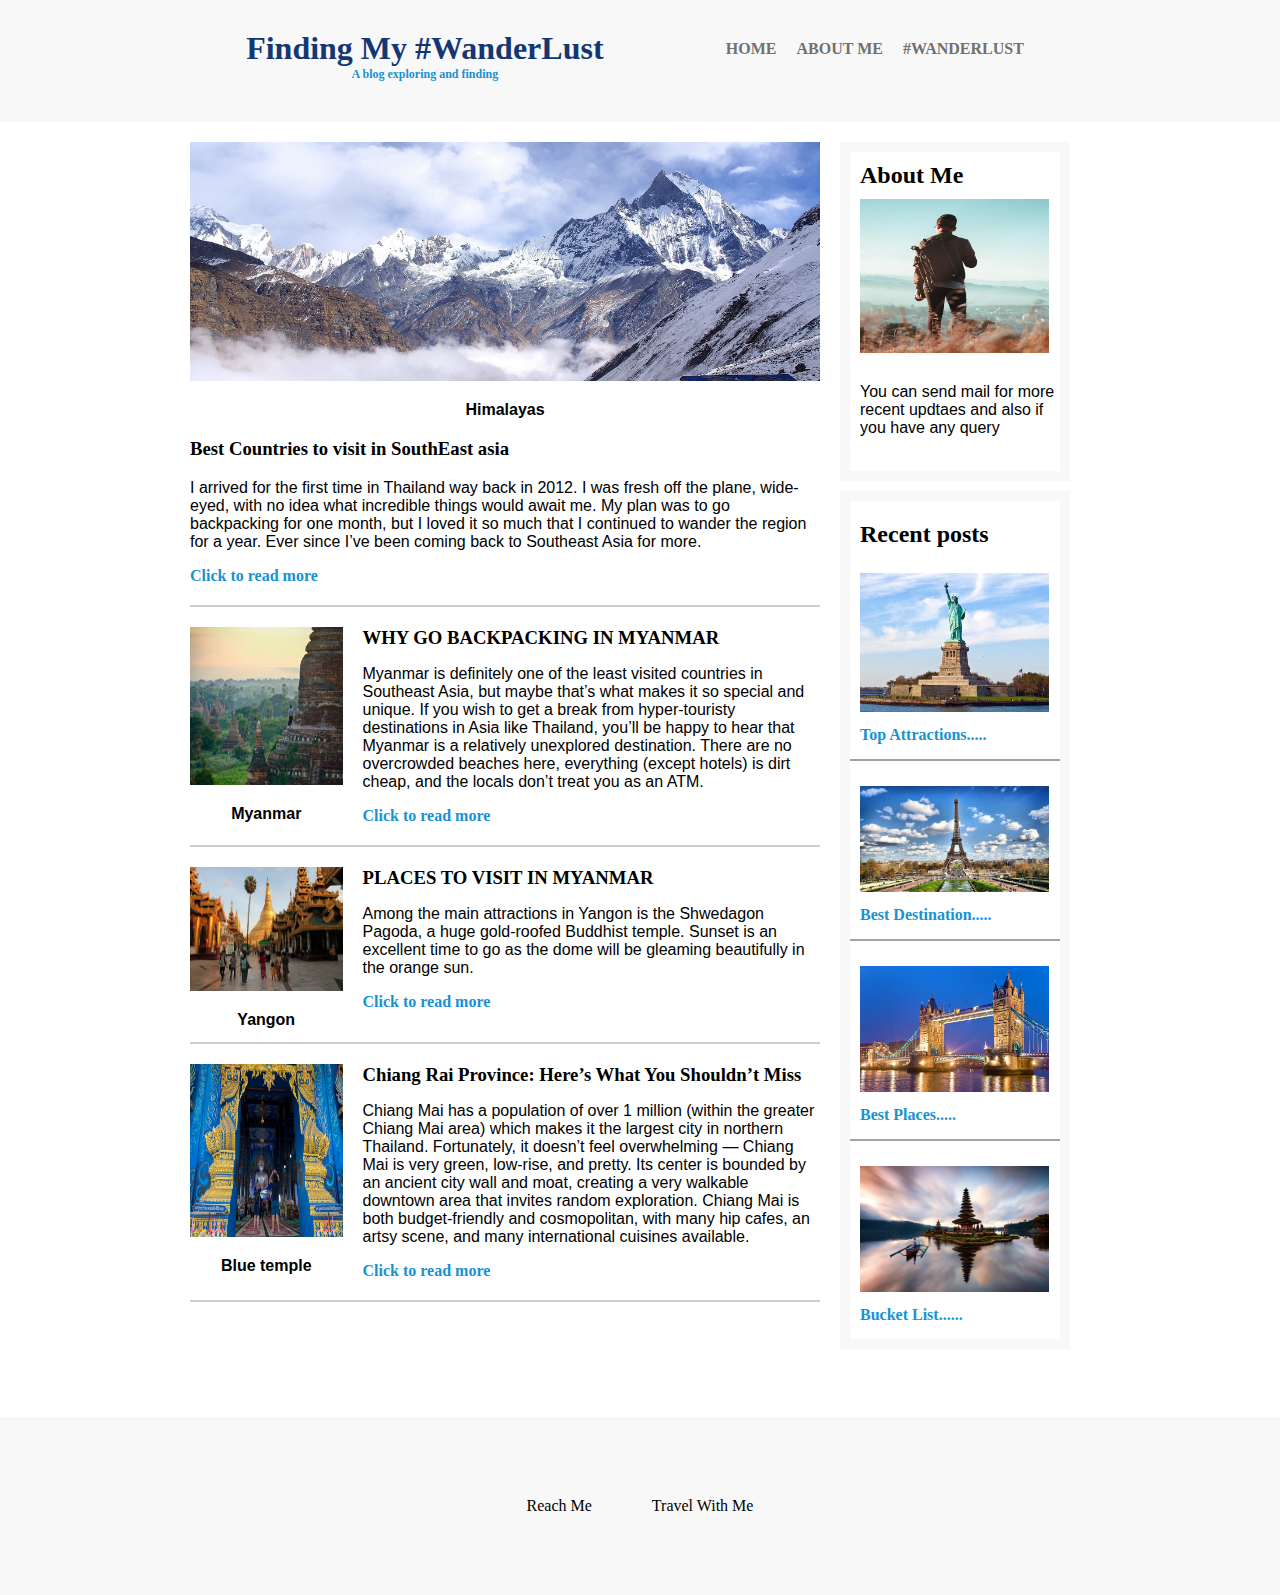
<file: index.html>
<!DOCTYPE html>
<html lang="en">
<head>
    <meta charset="UTF-8">
    <meta http-equiv="X-UA-Compatible" content="IE=edge">
    <meta name="viewport" content="width=device-width, initial-scale=1.0">
    <title>Document</title>
    <link rel="stylesheet" href="navblog.css">
</head>
<body>
    <nav class="container">
        <div class="inner">
        <div class="column hea">
            <div class="head">Finding My #WanderLust<h5>A blog exploring and finding</h5></div>
        </div>
        <ul class="column l1">
            <li><a>HOME</a></li>
            <li><a>ABOUT ME</a></li>
            <li><a>#WANDERLUST</a></li>
        </ul>
        </div>
    </nav>
    <div class="cont">
        <main class="cont1">
            <article class="art1">
                <img src="travel.jpg" style="width:100%;">
                <p class="imgt">Himalayas</p>
                <h3>Best Countries to visit in SouthEast asia</h3>
                <p>I arrived for the first time in Thailand way back in 2012. I was fresh off the plane, wide-eyed, with no idea what incredible things would await me. My plan was to go backpacking for one month, but I loved it so much that I continued to wander the region for a year. Ever since I’ve been coming back to Southeast Asia for more.</p>
                <span class="read">Click to read more</span>
            </article>
            <article class="art3">
                <article class="art1 art2">
                    <div class="in1">
                        <img class="rect" src="mya.jpg">
                        <p class="imgt">Myanmar</p>
                    </div>
                    <div class="in2">
                        <h3 style="margin:0%;">WHY GO BACKPACKING IN MYANMAR</h3>
                        <p>Myanmar is definitely one of the least visited countries in Southeast Asia, but maybe that’s what makes it so special and unique. If you wish to get a break from hyper-touristy destinations in Asia like Thailand, you’ll be happy to hear that Myanmar is a relatively unexplored destination. There are no overcrowded beaches here, everything (except hotels) is dirt cheap, and the locals don’t treat you as an ATM.</p>
                        <span class="read">Click to read more</span>
                    </div>
            </article>
            <article class="art1 b1 art2">
                    <div class="in1">
                        <img class="rect" src="yan.jpg">
                        <p class="imgt">Yangon</p>
                    </div>
                    <div class="in2">
                        <h3  style="margin:0%;">PLACES TO VISIT IN MYANMAR</h3>
                        <p>Among the main attractions in Yangon is the Shwedagon Pagoda, a huge gold-roofed Buddhist temple. Sunset is an excellent time to go as the dome will be gleaming beautifully in the orange sun.</p>
                        <span class="read">Click to read more</span>
                    </div>
            </article>
            <article class="art1 art2">
                    <div class="in1">
                        <img class="rect" src="tee.jpg">
                        <p class="imgt">Blue temple</p>
                    </div>
                    <div class="in2">
                        <h3  style="margin:0%;">Chiang Rai Province: Here’s What You Shouldn’t Miss</h3>
                        <p>Chiang Mai has a population of over 1 million (within the greater Chiang Mai area) which makes it the largest city in northern Thailand. Fortunately, it doesn’t feel overwhelming — Chiang Mai is very green, low-rise, and pretty. Its center is bounded by an ancient city wall and moat, creating a very walkable downtown area that invites random exploration. Chiang Mai is both budget-friendly and cosmopolitan, with many hip cafes, an artsy scene, and many international cuisines available.</p>
                        <span class="read">Click to read more</span>
                    </div>
            </article>
        </main>
        <aside class="cont2">
            <div class="cont21">
                <h2>About Me</h2>
                <img class="rect1 prr"  src="pro (1).jpg">
                <p style="padding-left:10px;">You can send mail for more recent updtaes and also if you have any query</p>
            </div>
            <div class="cont22">
                <h2>Recent posts</h2>
                <div class="cont222 li">
                    <img class="rect1" src="top.jpg">
                    <span class="read1">Top Attractions.....</span>
                </div>
                <div class="cont222 li">
                    <img class="rect1" src="dest.jpg">
                    <span class="read1">Best Destination.....</span>
                </div>
                <div class="cont222 li">
                    <img class="rect1" src="bss.jpg">
                    <span class="read1">Best Places.....</span>
                </div>
                <div class="cont222">
                    <img class="rect1" src="buc.jpg">
                    <span class="read1">Bucket List......</span>
                </div>
            </div>
        </aside>
    </div>
    <footer>
        <span class="f1">Reach Me</span>
        <span class="f1">Travel With Me</span>
    </footer>
</body>
</html>
</file>
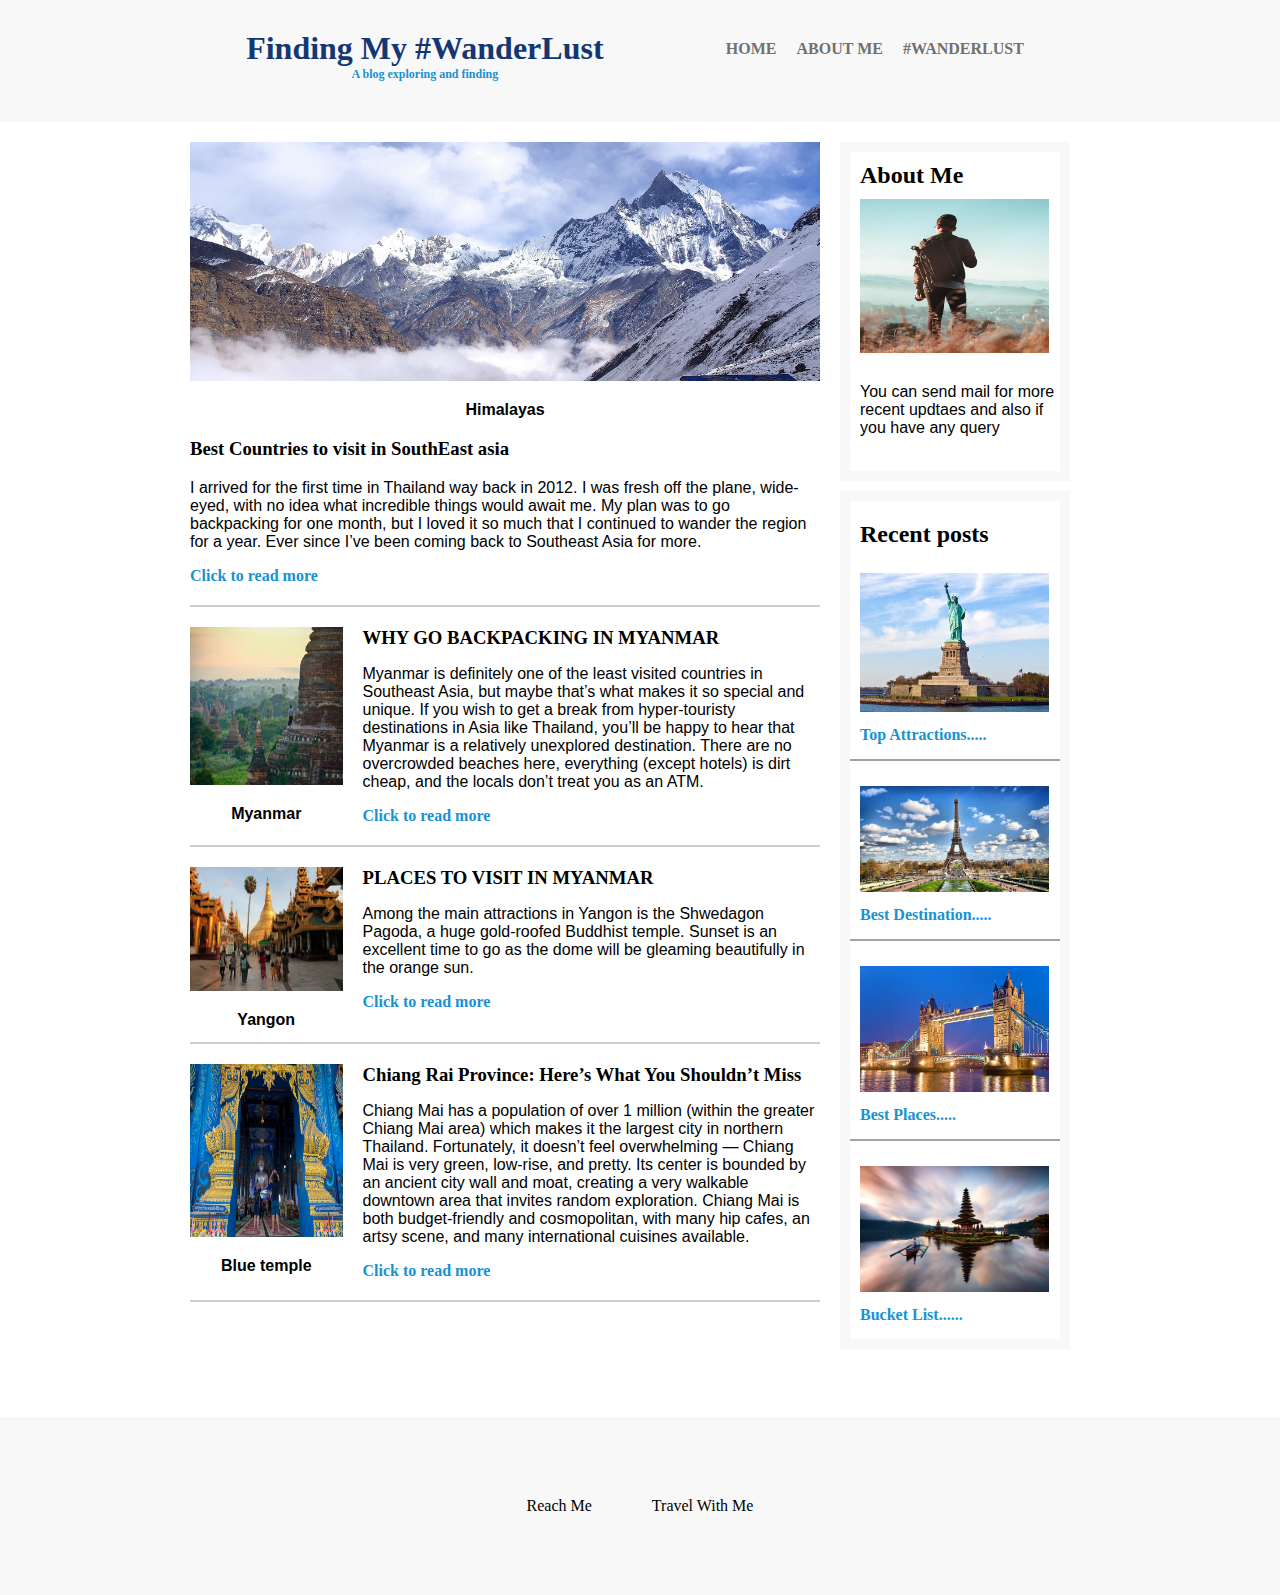
<file: navblog.html>
<!DOCTYPE html>
<html lang="en">
<head>
    <meta charset="UTF-8">
    <meta http-equiv="X-UA-Compatible" content="IE=edge">
    <meta name="viewport" content="width=device-width, initial-scale=1.0">
    <title>Document</title>
    <link rel="stylesheet" href="navblog.css">
</head>
<body>
    <nav class="container">
        <div class="inner">
        <div class="column hea">
            <div class="head">Finding My #WanderLust<h5>A blog exploring and finding</h5></div>
        </div>
        <ul class="column l1">
            <li><a>HOME</a></li>
            <li><a>ABOUT ME</a></li>
            <li><a>#WANDERLUST</a></li>
        </ul>
        </div>
    </nav>
    <div class="cont">
        <main class="cont1">
            <article class="art1">
                <img src="travel.jpg" style="width:100%;">
                <p class="imgt">Himalayas</p>
                <h3>Best Countries to visit in SouthEast asia</h3>
                <p>I arrived for the first time in Thailand way back in 2012. I was fresh off the plane, wide-eyed, with no idea what incredible things would await me. My plan was to go backpacking for one month, but I loved it so much that I continued to wander the region for a year. Ever since I’ve been coming back to Southeast Asia for more.</p>
                <span class="read">Click to read more</span>
            </article>
            <article class="art3">
                <article class="art1 art2">
                    <div class="in1">
                        <img class="rect" src="mya.jpg">
                        <p class="imgt">Myanmar</p>
                    </div>
                    <div class="in2">
                        <h3 style="margin:0%;">WHY GO BACKPACKING IN MYANMAR</h3>
                        <p>Myanmar is definitely one of the least visited countries in Southeast Asia, but maybe that’s what makes it so special and unique. If you wish to get a break from hyper-touristy destinations in Asia like Thailand, you’ll be happy to hear that Myanmar is a relatively unexplored destination. There are no overcrowded beaches here, everything (except hotels) is dirt cheap, and the locals don’t treat you as an ATM.</p>
                        <span class="read">Click to read more</span>
                    </div>
            </article>
            <article class="art1 b1 art2">
                    <div class="in1">
                        <img class="rect" src="yan.jpg">
                        <p class="imgt">Yangon</p>
                    </div>
                    <div class="in2">
                        <h3  style="margin:0%;">PLACES TO VISIT IN MYANMAR</h3>
                        <p>Among the main attractions in Yangon is the Shwedagon Pagoda, a huge gold-roofed Buddhist temple. Sunset is an excellent time to go as the dome will be gleaming beautifully in the orange sun.</p>
                        <span class="read">Click to read more</span>
                    </div>
            </article>
            <article class="art1 art2">
                    <div class="in1">
                        <img class="rect" src="tee.jpg">
                        <p class="imgt">Blue temple</p>
                    </div>
                    <div class="in2">
                        <h3  style="margin:0%;">Chiang Rai Province: Here’s What You Shouldn’t Miss</h3>
                        <p>Chiang Mai has a population of over 1 million (within the greater Chiang Mai area) which makes it the largest city in northern Thailand. Fortunately, it doesn’t feel overwhelming — Chiang Mai is very green, low-rise, and pretty. Its center is bounded by an ancient city wall and moat, creating a very walkable downtown area that invites random exploration. Chiang Mai is both budget-friendly and cosmopolitan, with many hip cafes, an artsy scene, and many international cuisines available.</p>
                        <span class="read">Click to read more</span>
                    </div>
            </article>
        </main>
        <aside class="cont2">
            <div class="cont21">
                <h2>About Me</h2>
                <img class="rect1 prr"  src="pro (1).jpg">
                <p style="padding-left:10px;">You can send mail for more recent updtaes and also if you have any query</p>
            </div>
            <div class="cont22">
                <h2>Recent posts</h2>
                <div class="cont222 li">
                    <img class="rect1" src="top.jpg">
                    <span class="read1">Top Attractions.....</span>
                </div>
                <div class="cont222 li">
                    <img class="rect1" src="dest.jpg">
                    <span class="read1">Best Destination.....</span>
                </div>
                <div class="cont222 li">
                    <img class="rect1" src="bss.jpg">
                    <span class="read1">Best Places.....</span>
                </div>
                <div class="cont222">
                    <img class="rect1" src="buc.jpg">
                    <span class="read1">Bucket List......</span>
                </div>
            </div>
        </aside>
    </div>
    <footer>
        <span class="f1">Reach Me</span>
        <span class="f1">Travel With Me</span>
    </footer>
</body>
</html>
</file>
<file: navblog.css>
body{
    margin: 0%;
    
}
.container{
    background-color: #f8f8f8f8;
    padding:30px;
}
.inner{
    display:flex;
    justify-content: space-around;
    max-width:900px;
    margin: 0 auto;
}
.column{
    display:flex;
    justify-content: center;
    padding-bottom: 10px;
    font-weight: 700;
    margin:0 1em;  
}
.head{
    font-size: 2rem;
    font-style: lora;
    color: #143774;
}
ul{
    list-style-type: none;
    padding:0px;
    margin:0px;
    color: #707070;
}
li{
    padding:10px;
    
}
li:hover{
    border-bottom: 2px solid #707070;
}
h5{
    margin:0px;
    padding:0px;
    font-size:.75rem;
    text-align: center;
    color: #1792D2;
}
.cont{
    display:flex;
    max-width:900px;
    margin:0 auto;
}
.art1{
    padding:20px 0px;
    border-bottom:2px solid #d2cdcd;
}
.art2{
    display:flex;
}
.in1{
    width:25%;
}
.rect{
    width:100%;
    height:80%;
}
.rect1{
    padding-left:10px;
    width:90%;
    height:50%;
    padding-bottom: 10px;
    padding-top:10px;;
}
.in2{
    width:75%;
    padding-left: 20px;
    margin:0%;
}
.read{
    font-weight: 900;
    color: #1792D2;
}
.read1{
    font-weight: 900;
    color: #1792D2;
    padding-left: 10px;
}
.read:hover,.read1:hover{
    border-bottom:2px solid rgb(163, 161, 161);
}
.cont1{
    width:75%;
}
.cont2{
    width:25%;
    display:flex;
    flex-direction: column;
    padding:30px;
   
}
.cont21{
    height:25%;
    width:100%;
    outline:10px solid #f8f8f8f8;
    padding-bottom: 10px;
}
.cont22{
    margin-top: 30px;
    padding-top:10px;
    outline:10px solid #f8f8f8f8;
}
.cont222{
    padding:15px 0px;
}
footer{
    background-color: #f8f8f8f8;
    padding:50px;
    display: flex;
    justify-content: center;
}
h2{
    margin:0px;
    padding-top:10px;
    padding-left:10px;
}
.f1{
    padding:30px;
}
.f1:hover{
    border-bottom:2px solid rgb(163, 161, 161);
}
.li{
    border-bottom: 2px solid rgb(163, 161, 161);
}
.h3{
    font-weight:bold;
    font-family:Arial, Helvetica, sans-serif;
}
.imgt{
    text-align: center;
    font-weight: 700;
 
}
p{
    font-family:Arial, Helvetica, sans-serif;
}
@media(max-width:670px){
    .inner{
        display:block;
        max-width:900px;
        margin: 0 auto;
    }
    .head{
        font-size:1.60rem;
    }
    .l1{
        flex-direction: column;
        align-items: center;   
        font-size: 1rem; 
        font-weight:700;
    }
    .cont{
        flex-direction: column;
    }
    .cont1{
        width:100%;
    }
    .cont{
        padding:0px 30px;
    }
    .in1{
        width:100%;
    }
    .in2{
        width:100%;
        padding:0px;
    }
    .art2{
        flex-direction: column;
        justify-content: center;
    }
    .cont2{
        width:100%;
        padding: 0px;  
    }
    .rect1{
        padding:20px;
        margin:0 auto;
    }
    .read1{
        padding-left:20px;
    }
    .prr{
        height: 300px;
    }
    .column{
        font-weight: 0;
    }
    .hea{
        margin: 0px;
    }
    .f1{
        padding:20px;
    }
    footer{
        margin-top:20px;
        padding:30px;
    }

    


}
</file>
